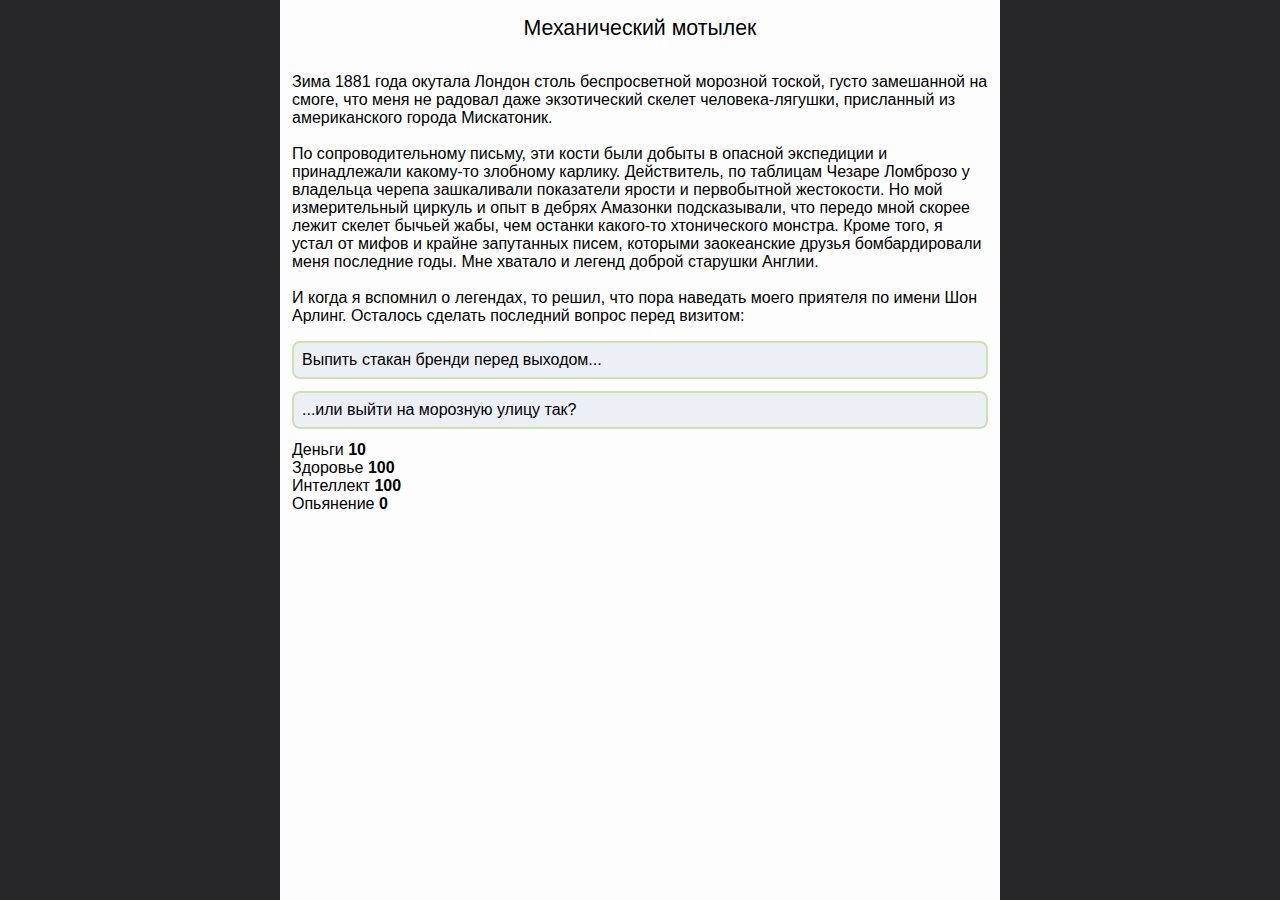
<file: index.html>
<!DOCTYPE html>
<html lang="en">
<head>
    <meta charset="UTF-8">
    <title>HTML page sample</title>
    <meta name="viewport" content="width=device-width, initial-scale=1, user-scalable=no">
    <!-- базовая тема CSS-->
    <link rel="stylesheet" href="style.css">
    <!-- подключите здесь свой CSS-->
    <link rel="stylesheet" href="games/01test/game.css">
</head>
<body >
<div id="game"></div>

<!-- дефолтный html дизайн игры -->
<div class="display-none" id="design">
    <backlink><span id="choice-back">[Вернуться] </span></backlink>
    <div id="screen-page">
        <div id="title"><h1>@title</h1></div>
        <div id="content"><div id="text">@text</div>
            <ol id="choices">
                <choice><li>@choice</li></choice>
            </ol></div>
        <div id="params">
            <div class="node-param-gold">Золото игрока: <b><param-name>playerGold</param-name></b></div>
            <div class="node-param-health">Здоровье: <b><param-name>playerHealth</param-name></b></div>
            <div class="node-param-health">Домов в 1 городе: <b><param-name>town1.houses</param-name></b></div>
            <div class="node-param-health"><b><param-name>unusedParam</param-name></b></div>
        </div>
    </div>
</div>

<!-- отредактируйте config.js, чтобы подключить исходник игры -->
<script src="./config.js"></script>
<script type="text/javascript" src="index.js"></script></body>
</file>
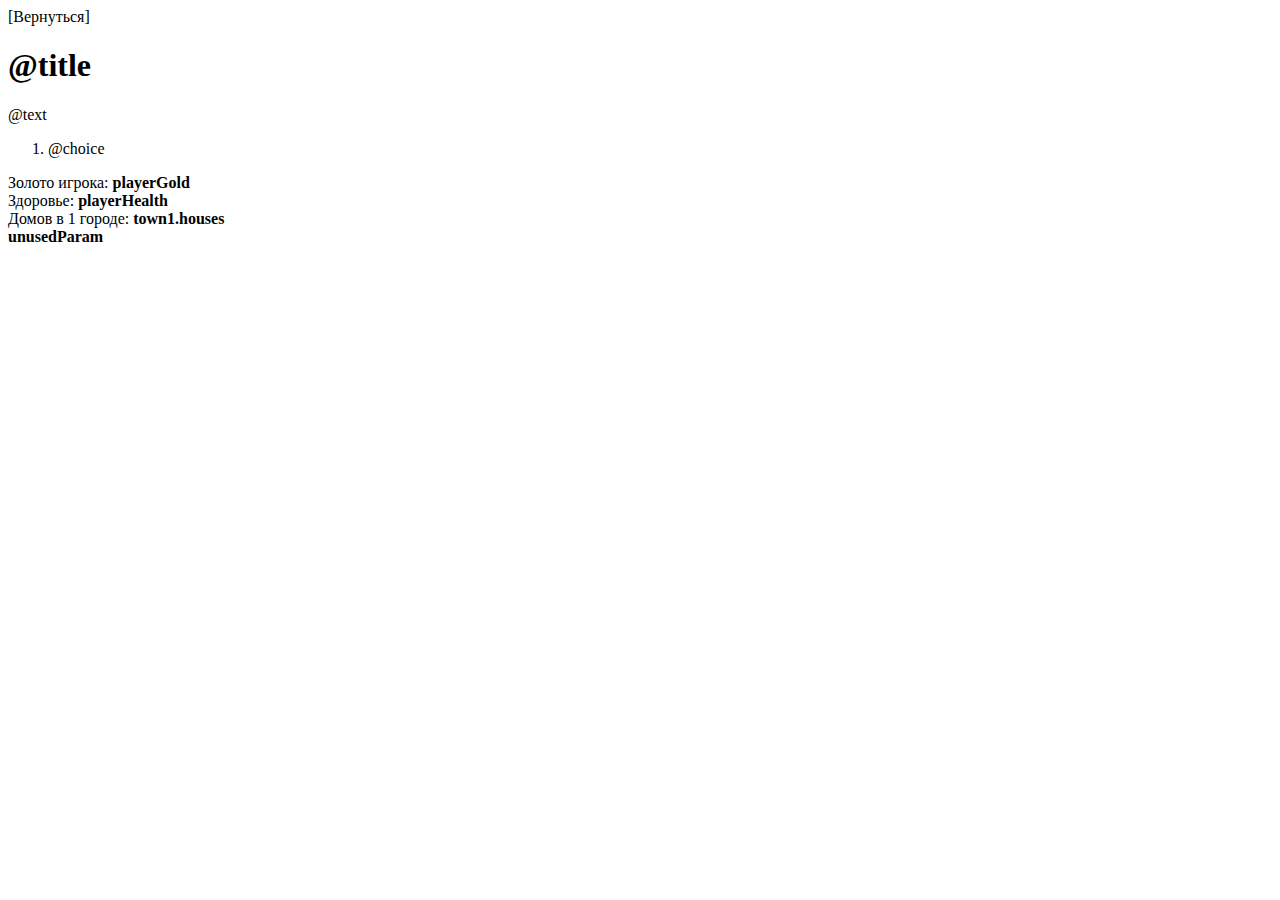
<file: games/01test/design01.html>
<!DOCTYPE html>
<html lang="en">
<head>
    <meta charset="UTF-8">
    <title>Title</title>
</head>
<body>
<!--
    Разметка дизайна для игры:

    Допускаются любые теги, классы, id

    Где вы поставите спецзнак, там и будет выводиться:

    @title - заголовок локации
    @text  - описание
    @choice - текст выбора
    @paramLabel - метка параметра для вывода на экран(в автовыводе параметров)
    @paramValue - значение параметра (в автовыводе параметров)

    Вывод параметров
    <param>paramName</param> - в таком и только таком виде. paramName - имя параметра в игре

    Шаблоны для повторяющихся элементов
    <choice></choice> - все внутри будет использовано как повторяющийся кусок кода для показа варианта
    <param-label></param-label> - все внутри будет использовано как повторяющийся кусок кода для показа параметров с заданным текстом для вывода на экран
    <backlink></backlink> - все внутри будет использовать как шаблон для показа ссылки "Вернуться"

    ! Внимание! Редактировать можно только внутри тега <div id="source">
-->
<div id="source">
    <backlink><span id="choice-back">[Вернуться] </span></backlink>
    <div id="screen-page">
    <div id="title"><h1>@title</h1></div>
    <div id="content"><div id="text">@text</div>
        <ol id="choices">
            <choice><li>@choice</li></choice>
        </ol></div>
    <div id="params">
        <div class="node-param-gold">Золото игрока: <b><param-name>playerGold</param-name></b></div>
        <div class="node-param-health">Здоровье: <b><param-name>playerHealth</param-name></b></div>
        <div class="node-param-health">Домов в 1 городе: <b><param-name>town1.houses</param-name></b></div>
        <div class="node-param-health"><b><param-name>unusedParam</param-name></b></div>
    </div>
    </div>
</div>
<script src="src-loader.js"></script>
</body>
</html>
</file>
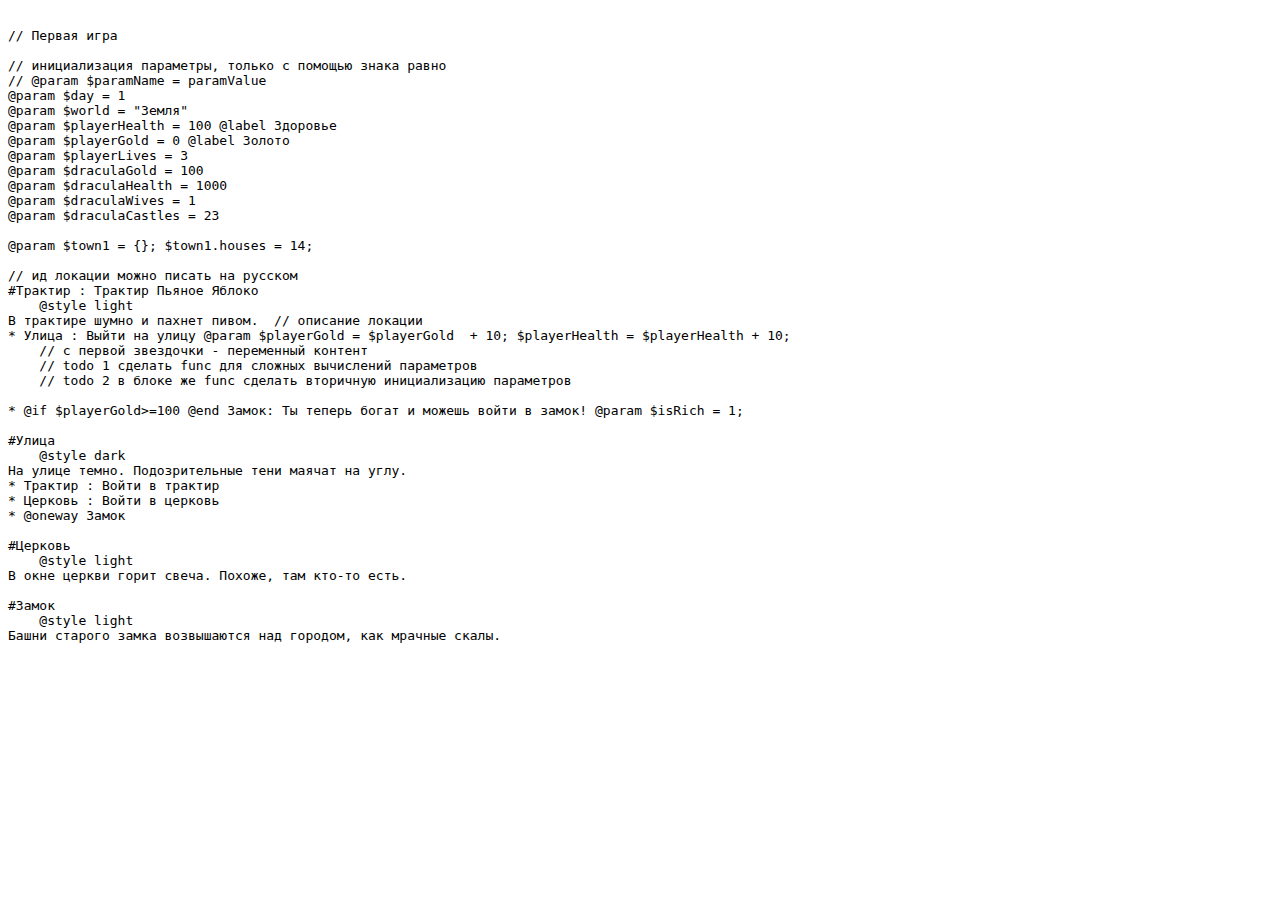
<file: games/01test/game-source1.html>
<!DOCTYPE html>
<html lang="en">
<head>
    <meta charset="UTF-8">
    <title>Game Source </title>
</head>
<body><pre id="source">

// Первая игра

// инициализация параметры, только с помощью знака равно
// @param $paramName = paramValue
@param $day = 1
@param $world = "Земля"
@param $playerHealth = 100 @label Здоровье
@param $playerGold = 0 @label Золото
@param $playerLives = 3
@param $draculaGold = 100
@param $draculaHealth = 1000
@param $draculaWives = 1
@param $draculaCastles = 23

@param $town1 = {}; $town1.houses = 14;

// ид локации можно писать на русском
#Трактир : Трактир Пьяное Яблоко
    @style light
В трактире шумно и пахнет пивом.  // описание локации
* Улица : Выйти на улицу @param $playerGold = $playerGold  + 10; $playerHealth = $playerHealth + 10;
    // с первой звездочки - переменный контент
    // todo 1 сделать func для сложных вычислений параметров
    // todo 2 в блоке же func сделать вторичную инициализацию параметров

* @if $playerGold>=100 @end Замок: Ты теперь богат и можешь войти в замок! @param $isRich = 1;

#Улица
    @style dark
На улице темно. Подозрительные тени маячат на углу.
* Трактир : Войти в трактир
* Церковь : Войти в церковь
* @oneway Замок

#Церковь
    @style light
В окне церкви горит свеча. Похоже, там кто-то есть.

#Замок
    @style light
Башни старого замка возвышаются над городом, как мрачные скалы.
</pre><script src="src-loader.js"></script>
</body>
</html>
</file>
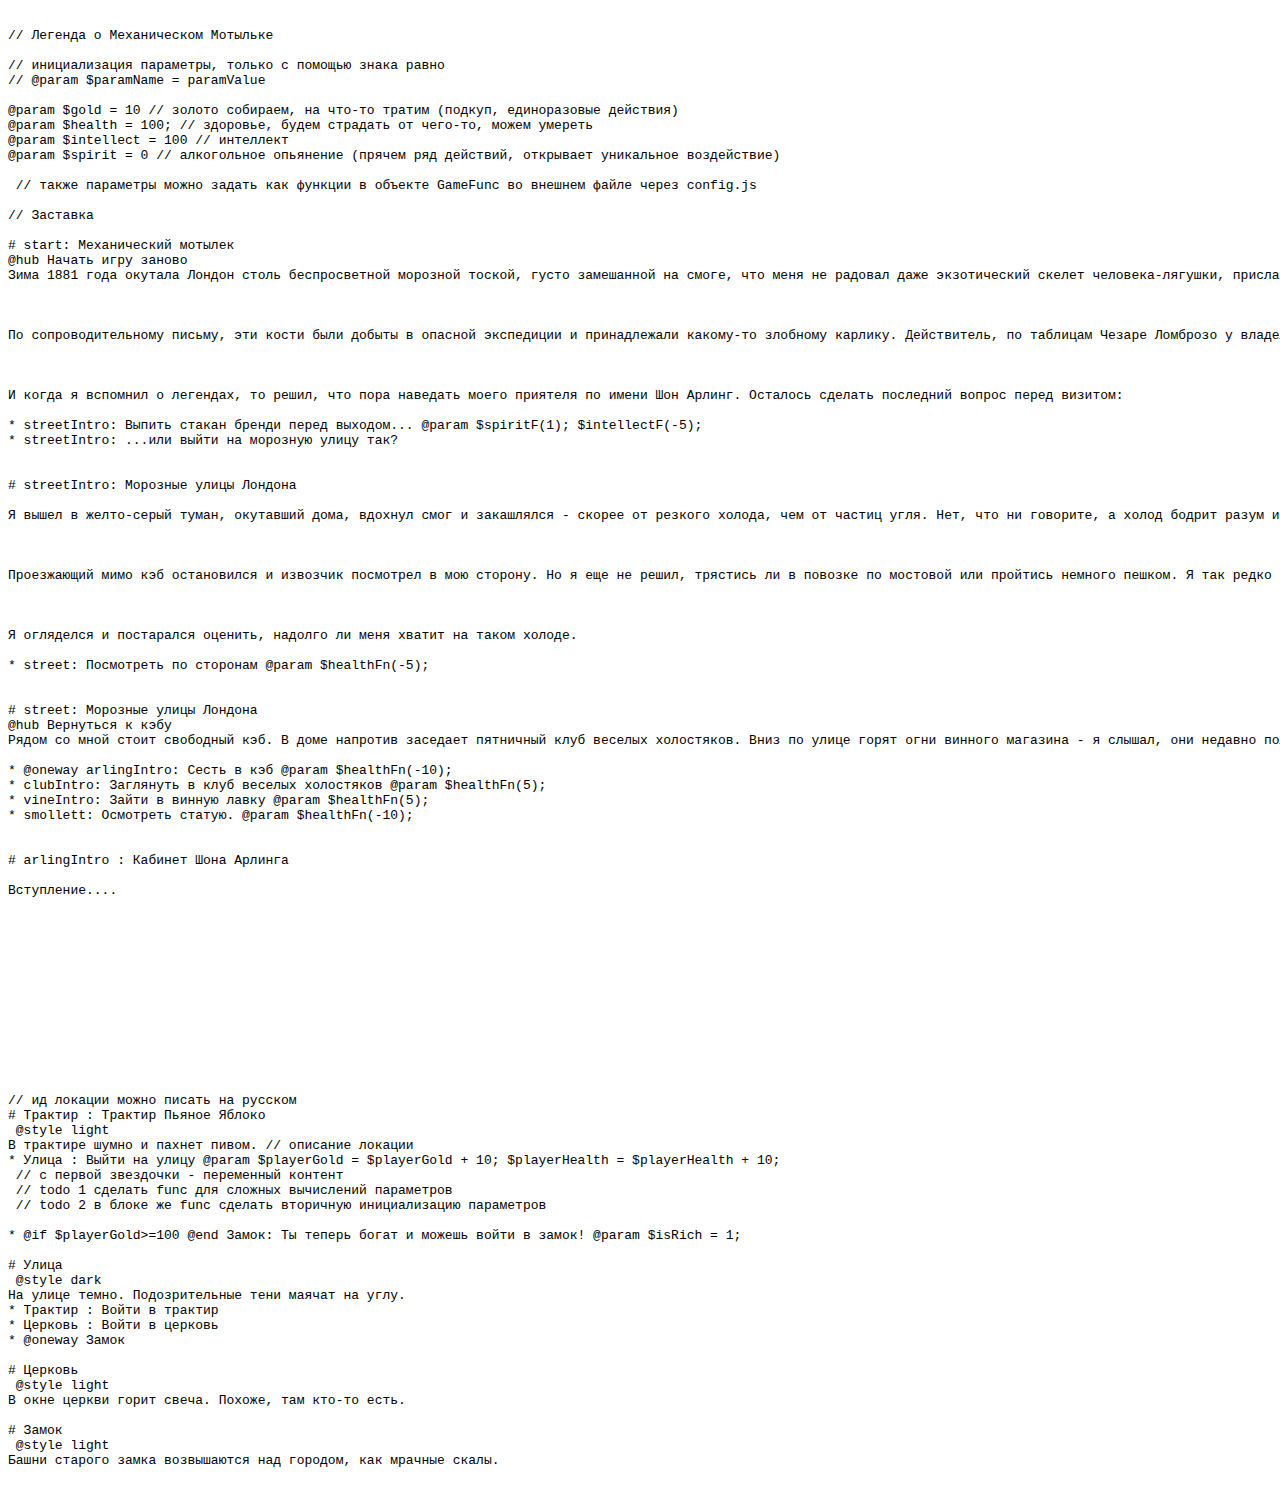
<file: games/mechanical-moth/game-source1.html>
<!DOCTYPE html>
<html lang="en">
<head>
 <meta charset="UTF-8">
 <title>Game Source </title>
</head>
<body><pre id="source">

// Легенда о Механическом Мотыльке

// инициализация параметры, только с помощью знака равно
// @param $paramName = paramValue 

@param $gold = 10 // золото собираем, на что-то тратим (подкуп, единоразовые действия)
@param $health = 100; // здоровье, будем страдать от чего-то, можем умереть
@param $intellect = 100 // интеллект
@param $spirit = 0 // алкогольное опьянение (прячем ряд действий, открывает уникальное воздействие)

 // также параметры можно задать как функции в объекте GameFunc во внешнем файле через config.js

// Заставка

# start: Механический мотылек
@hub Начать игру заново
Зима 1881 года окутала Лондон столь беспросветной морозной тоской, густо замешанной на смоге, что меня не радовал даже экзотический скелет человека-лягушки, присланный из американского города Мискатоник. <br /><br />

По сопроводительному письму, эти кости были добыты в опасной экспедиции и принадлежали какому-то злобному карлику. Действитель, по таблицам Чезаре Ломброзо у владельца черепа зашкаливали показатели ярости и первобытной жестокости. Но мой измерительный циркуль и опыт в дебрях Амазонки подсказывали, что передо мной скорее лежит скелет бычьей жабы, чем останки какого-то хтонического монстра. Кроме того, я устал от мифов и крайне запутанных писем, которыми заокеанские друзья бомбардировали меня последние годы. Мне хватало и легенд доброй старушки Англии. <br /><br />

И когда я вспомнил о легендах, то решил, что пора наведать моего приятеля по имени Шон Арлинг. Осталось сделать последний вопрос перед визитом:

* streetIntro: Выпить стакан бренди перед выходом... @param $spiritF(1); $intellectF(-5);
* streetIntro: ...или выйти на морозную улицу так?


# streetIntro: Морозные улицы Лондона

Я вышел в желто-серый туман, окутавший дома, вдохнул смог и закашлялся - скорее от резкого холода, чем от частиц угля. Нет, что ни говорите, а холод бодрит разум и тело - в определенных рамках, конечно. Вся сонная хмарь, навеянная странными письмами издалека, развеялась, как дым, от одного глотка крепкого лондонского воздуха.<br/><br />

Проезжающий мимо кэб остановился и извозчик посмотрел в мою сторону. Но я еще не решил, трястись ли в повозке по мостовой или пройтись немного пешком. Я так редко выходил из дома в последние дни зимы, что простая прогулка казалась уже увлекательным путешествием. <br/><br />

Я огляделся и постарался оценить, надолго ли меня хватит на таком холоде.

* street: Посмотреть по сторонам @param $healthFn(-5);


# street: Морозные улицы Лондона
@hub Вернуться к кэбу
Рядом со мной стоит свободный кэб. В доме напротив заседает пятничный клуб веселых холостяков. Вниз по улице горят огни винного магазина - я слышал, они недавно получили ценный груз из Бордо. Вверх по улице высится памятник капитану Смолетту. Дальше все скрывает туман и смог. Холодает.

* @oneway arlingIntro: Сесть в кэб @param $healthFn(-10);
* clubIntro: Заглянуть в клуб веселых холостяков @param $healthFn(5);
* vineIntro: Зайти в винную лавку @param $healthFn(5);
* smollett: Осмотреть статую. @param $healthFn(-10);
 
 
# arlingIntro : Кабинет Шона Арлинга

Вступление.... 













// ид локации можно писать на русском
# Трактир : Трактир Пьяное Яблоко
 @style light
В трактире шумно и пахнет пивом. // описание локации
* Улица : Выйти на улицу @param $playerGold = $playerGold + 10; $playerHealth = $playerHealth + 10;
 // с первой звездочки - переменный контент
 // todo 1 сделать func для сложных вычислений параметров
 // todo 2 в блоке же func сделать вторичную инициализацию параметров

* @if $playerGold>=100 @end Замок: Ты теперь богат и можешь войти в замок! @param $isRich = 1;

# Улица
 @style dark
На улице темно. Подозрительные тени маячат на углу.
* Трактир : Войти в трактир
* Церковь : Войти в церковь
* @oneway Замок

# Церковь
 @style light
В окне церкви горит свеча. Похоже, там кто-то есть.

# Замок
 @style light
Башни старого замка возвышаются над городом, как мрачные скалы.
 
</pre><script src="src-loader.js"></script>
</body>
</html>
</file>
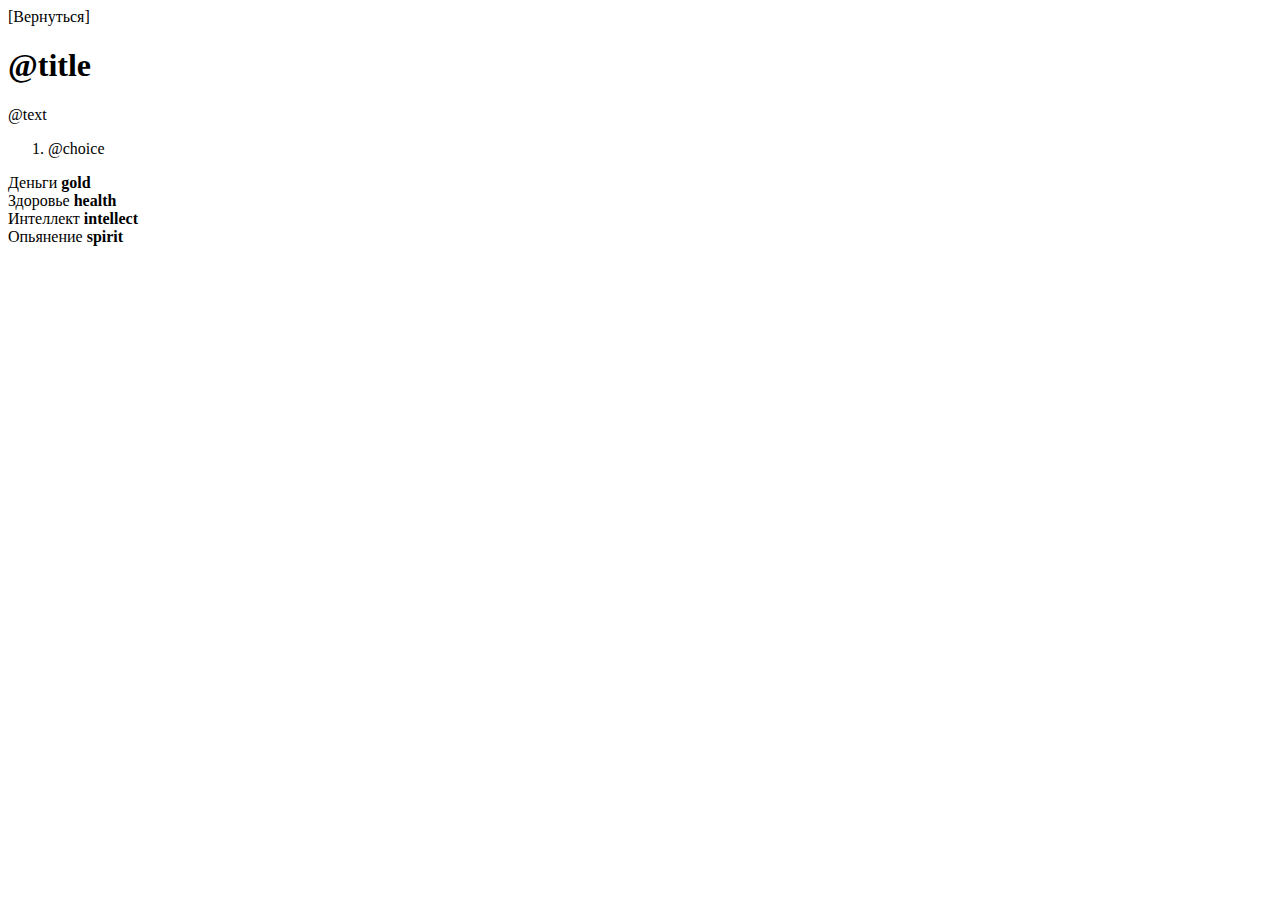
<file: games/mechanical-moth/moth.html>
<!DOCTYPE html>
<html lang="en">
	<head></head>
  <body id="source">
    <backlink><span id="choice-back">[Вернуться] </span></backlink>
    <div id="screen-page">
        <div id="title"><h1>@title</h1></div>
        <div id="content"><div id="text">@text</div>
            <ol id="choices">
                <choice><li>@choice</li></choice>
            </ol></div>
        <div id="params">
            <div class="gold">Деньги <b><param-name>gold</param-name></b></div>
            <div class="health">Здоровье <b><param-name>health</param-name></b></div>
            <div class="intellect">Интеллект <b><param-name>intellect</param-name></b></div>
            <div class="spirit">Опьянение <b><param-name>spirit</param-name></b></div>
        </div>
    </div>
<script src="./src-loader.js"></script>
</body>
</html>
</file>
<file: style.css>
* {
    margin: 0;
    padding: 0;
}

body {
    background: #272729;
}

html, body, #game {
    width: 100%;
    height: 100%;
    overflow: hidden;
}

.display-none { display: none; }

#game {
    overflow: auto;
    background: #fdfdfd;
    width: 720px;
    margin: 0 auto;
    font-size: 12pt;
    font-family: Verdana, Arial, sans-serif;
}

.game-screen { height: 100%; }

ol {
    list-style: none;
}

#screen-page {
    display: flex;
    flex-direction: column;
    justify-content: space-between;
}

#title, #content, #params {
    margin: 0 12px ;
}

#title {
    margin-top: 16px;
}

#content {
}

#params {
    margin-bottom: 8px;
}

#title, #title h1 {
    font-weight: normal;
    font-size: 16pt;
    text-align: center;
}

#content {
    margin-top: 16px;
}

#text, #choices {
    margin-top: 16px;
}

#choices li {
    margin-bottom: 12px;
    font-weight: normal;
    background: #eceff6;
    padding: 8px;
    border: 2px solid #d1e0b1;
    border-radius: 8px;
    transition: 250ms;
}

#choices li:hover {
    cursor: pointer;
    background-color: #d1e0b1;
}

#choice-back {
    color: grey;
    font-size: smaller;
}

@media screen and (max-width: 640px) {
    #game { width: 100%; }
    #choices li { padding: 12px 8px; }
}
</file>
<file: games/01test/game.css>
body{
    transition: 1500ms;
}

.node-param-gold {
    font-size: 16px;
}

#node-param-bar {
    font-size: 16px;
}

/****  стили локаций *****/

/*  dark */
#dark {
    background: black;
}

/*  light */
#light {
    background: #d3d6dc;
}
</file>
